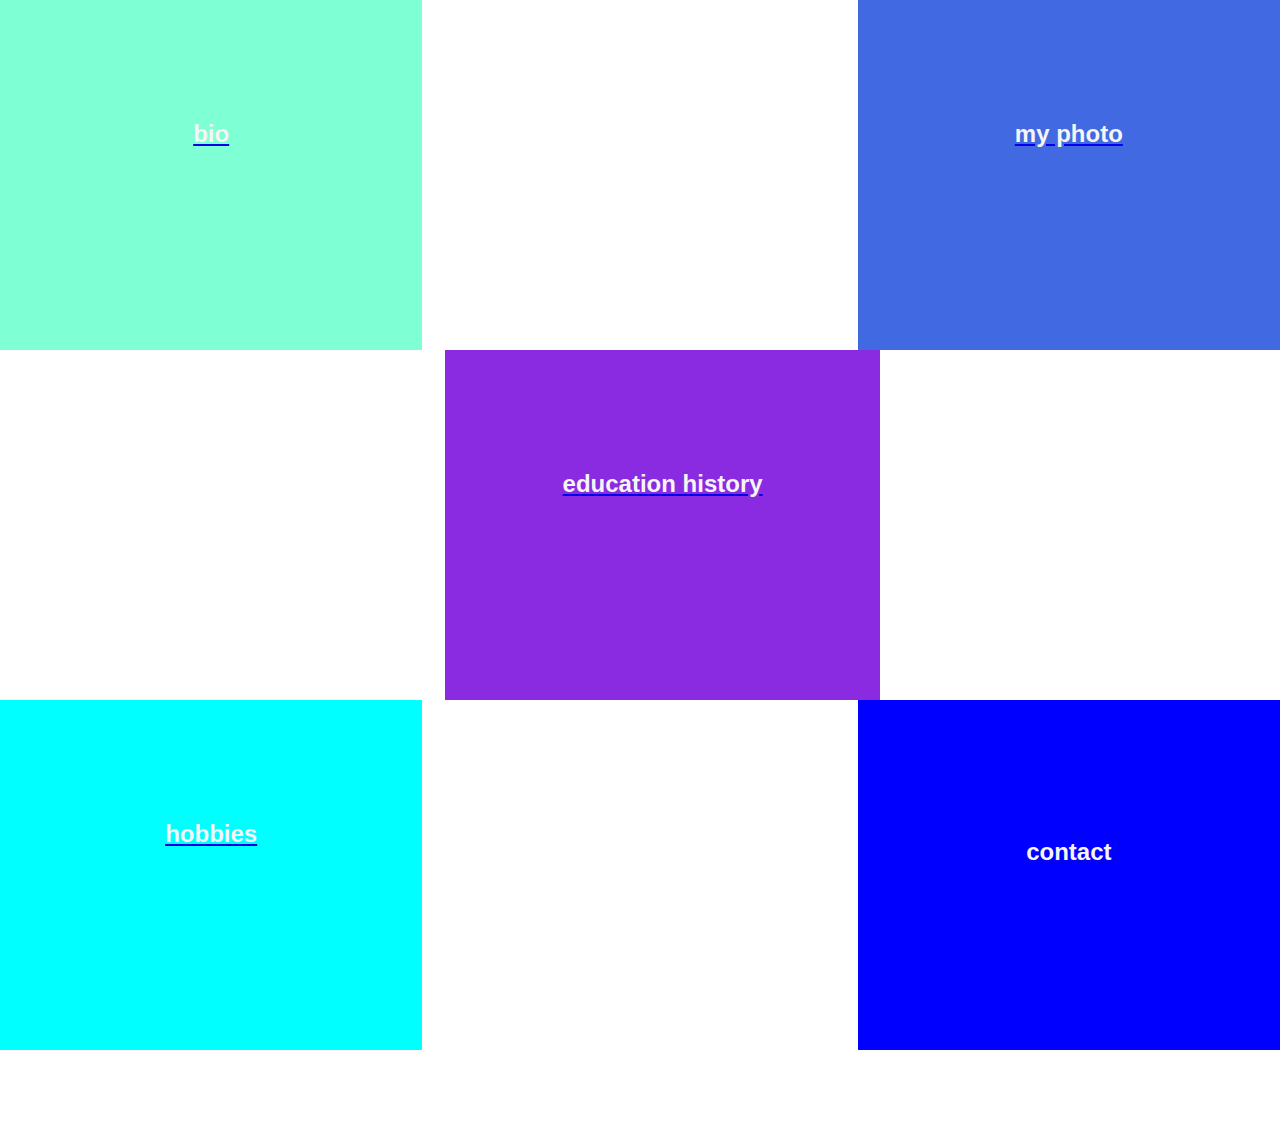
<file: index.html>
<!DOCTYPE html>
<html lang="en">
    <head>
        <meta charset="UTF-8">
        <meta http-equiv="X-UA-Compatible" content="IE=edge">
        <meta name="viewport" content="width=device-width, initial-scale=1.0">
        <title>Philip Bindya</title>
        <link rel="stylesheet" href="styling.css"> 
        <link rel="shortcut icon" href="favicon.ico" type="image/x-icon">
    </head>
    <body>
        <div class="section">
            <div class="top">
                <div class="bio">
                    <a href="bio.html" class="bio">
                        <h2>bio</h2>
                    </a>
                </div>
                <div class="myphoto">
                    <a href="mypicture.png" class="myphoto">
                        <h2>my photo</h2>
                    </a>
                </div>
            </div>
            
            <div class="education">
                <a href="education.html"><h2>education history</h2></a>
                
                
                </div>
            
            <div class="bottom">
                <div class="hobbies">
                    <a href="hobbiesandinterests.html" class="hobbies">
                        <h2>hobbies</h2>
                    </a>
                </div>
                <div class="contact">
                    <a href="contact.html" class="contact">
                        <h2>contact
                        </h2>
                    </a>
                </div>
            </div>
        </div>
        
            
        
    </body>
</html>
</file>
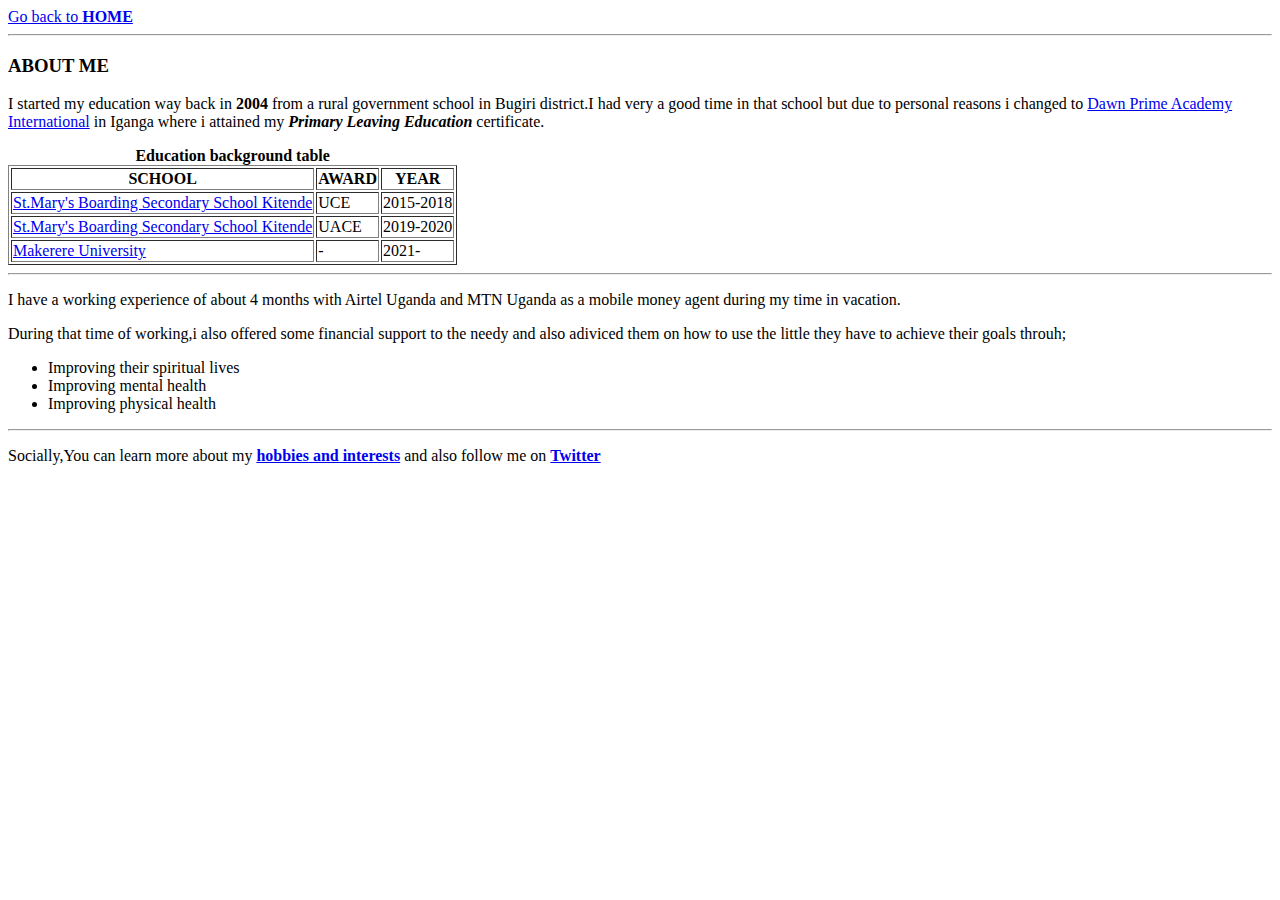
<file: aboutme.html>
<!DOCTYPE html>
<html lang="en">
    <head>
        <meta charset="UTF-8">    
        <title>aboutme</title>
    </head>
    <body>
        <a href="landingpage.html">Go back to <b>HOME</b></a><hr/>
        <h3>ABOUT ME</h3>
        <p>I started my education way back in <b>2004</b> from a rural government school in Bugiri district.I had very a good time in that school but due to personal reasons i changed to <a href="dawn.png">Dawn Prime Academy International</a> in Iganga where i attained my <i><b>Primary Leaving Education</b></i> certificate. </p>
        <table border="1">
<caption><b>Education&nbsp;background&nbsp;table</b></caption>
<tr>
    <th>SCHOOL</th>
    <th>AWARD</th>
    <th>YEAR</th>
</tr>
<tr>
    <td><a href="http://stmaryskitende.com" target="_blank">St.Mary's Boarding Secondary School Kitende</a></td>
    <td>UCE</td>
    <td>2015-2018</td>
</tr>
<tr>
    <td><a href="http://stmaryskitende.com" target="_blank">St.Mary's Boarding Secondary School Kitende</a></td>
    <td>UACE</td>
    <td>2019-2020</td>
</tr>
<tr>
    <td><a href="http://www.mak.ac.ug" target="_blank">Makerere University</a></td>
    <td>-</td>
    <td>2021-</td>
</tr>
</table><hr />
<p>I have a working experience of about 4 months with Airtel Uganda and MTN Uganda as a mobile money agent during my time in vacation.</p>
<p>During that time of working,i also offered some financial support to the needy and also adiviced them on how to use the little they have to achieve their goals throuh;<ul>
    <li>Improving their spiritual lives</li>
    <li>Improving mental health</li>
    <li>Improving physical health</li>
</ul><hr/>

<p>Socially,You can learn more about my <a href="hobbiesandinterests.html"><b>hobbies and interests</b></a> and also follow me on <a href="https://twitter.com/bindyaphillip" target="_blank"><b>Twitter</b></a></p>
    </body>
</html>
</file>
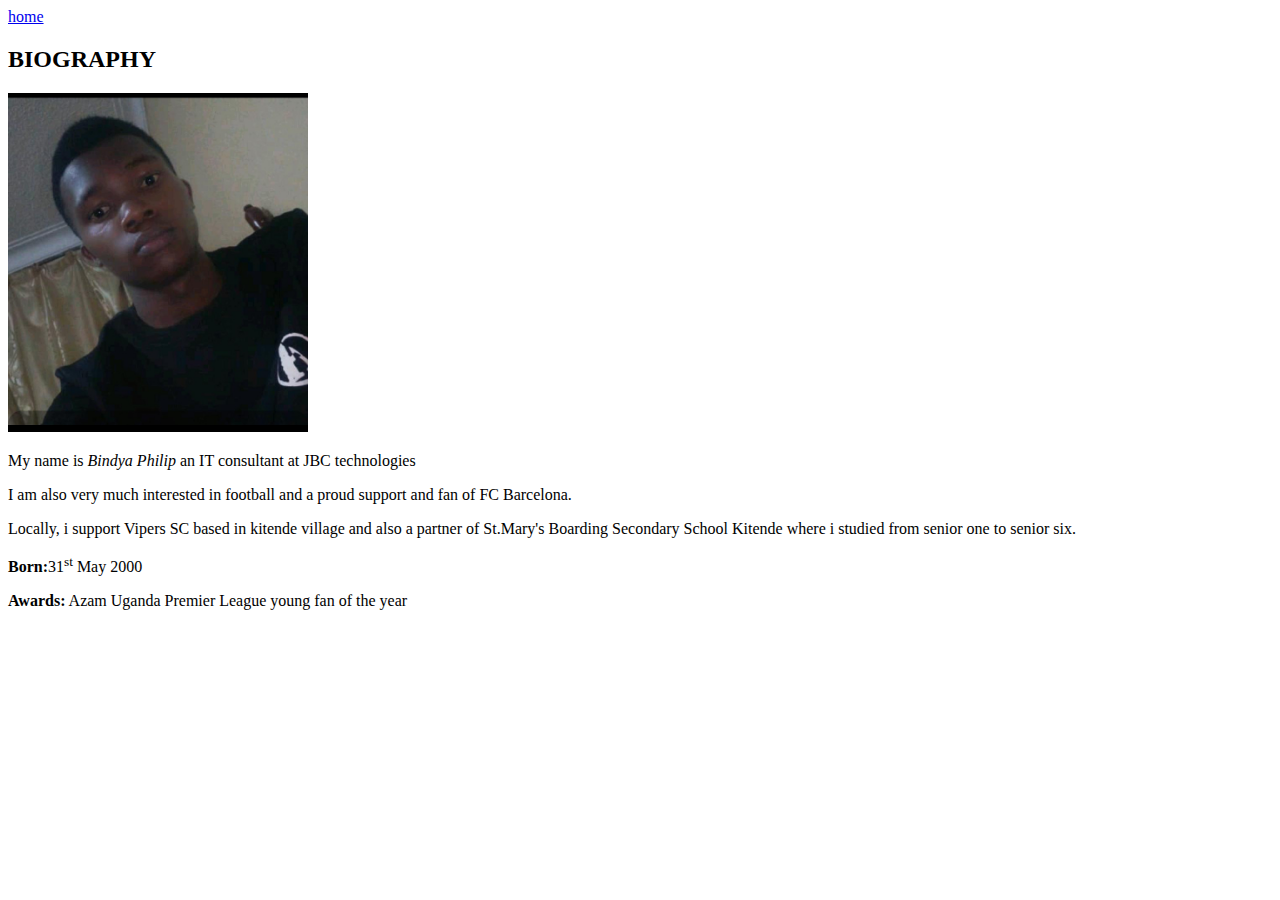
<file: bio.html>
<!DOCTYPE html>
<html lang="en">
    <head>
        <meta charset="UTF-8">
        <title>my biography</title>
        </head>
        <body>
            <a href="index.html">home</a>
            <h2>BIOGRAPHY</h2>
            <img src="mypicture.png" alt="handsome boy" width="300">
            <p>My name is <em>Bindya Philip</em> an IT consultant at JBC technologies</p>
            <p>I am also very much interested in football and a proud support and fan of FC Barcelona.
            </p>
            <p>Locally, i support Vipers SC based in kitende village and also a partner of St.Mary's Boarding Secondary School Kitende where i studied from senior one to senior six.</p>
            <p><b>Born:</b>31<sup>st</sup> May 2000</p>
            <p><b>Awards:</b> Azam Uganda Premier League young fan of the year
            </p>
        </body>
</html>
</file>
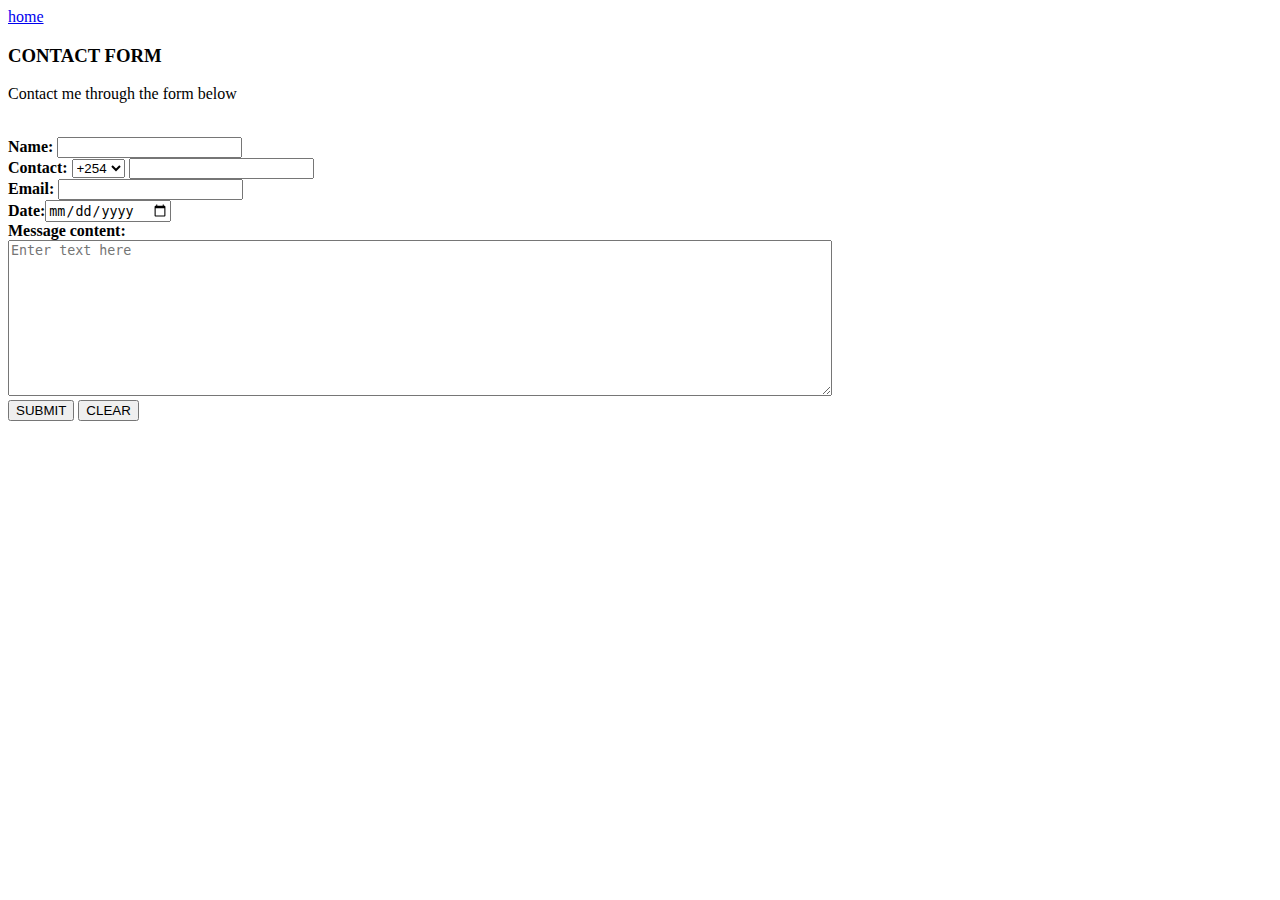
<file: contact.html>
<!DOCTYPE html>
<html lang="en">
    <head>
        <meta charset="UTF-8">
        <title>Contact</title>
    </head>
    <body>
        <a href="index.html">home</a>
        <h3>CONTACT FORM</h3>
        <p>Contact me through the form below</p>
        <form method="post" action="mailto:bindyaphillip@gmail.com"><br/>
            <label for="name"><b>Name:</b></label>
            <input type="text" id="name"><br />
            <label for="contact"><b>Contact:</b>
            <select name="country codes" id="contact">
                <option>+254</option>
                <option>+257</option>
                <option>+256</option>
                <option>+243</option>
                <option>+250</option></select>
            </label>
            
            <input type="text"><br />
            <label for="email"><b>Email:</b></label>
            <input type="text" id="email"><br/>
            <label><b>Date:</b><input type="date" /></label><br />
            <label><b>Message content:</b></label><br />
            <textarea rows="10" cols="100" placeholder="Enter text here"></textarea><br/>
            <input type="submit" value="SUBMIT">
            <input type="reset" value="CLEAR">


        </form>
    </body>
</html>
</file>
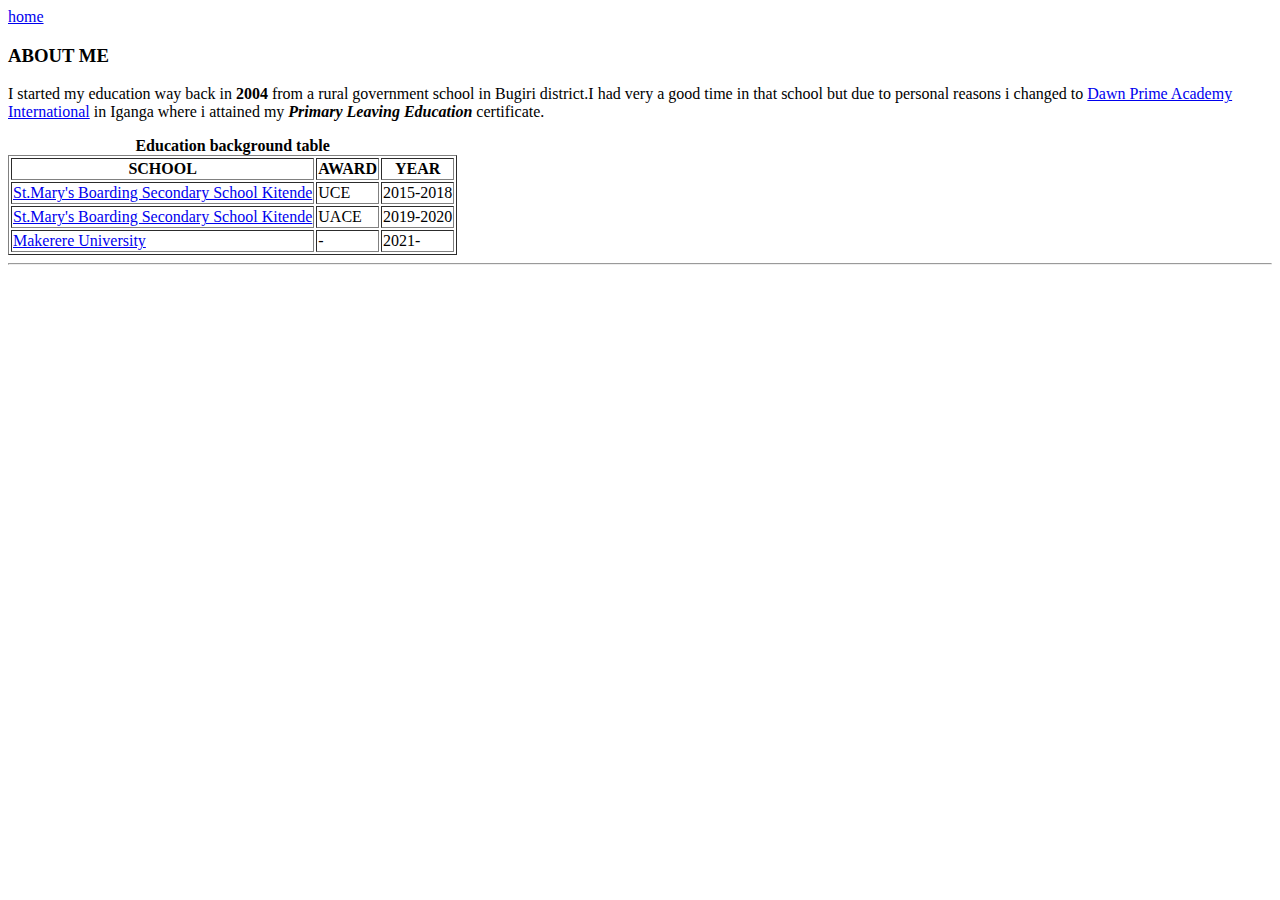
<file: education.html>
<!DOCTYPE html>
<html lang="en">
    <head>
        <meta charset="UTF-8">
        <title>education background</title>
    </head>
    <body>
        <a href="index.html">home</a>
        <h3>ABOUT ME</h3>
        <p>I started my education way back in <b>2004</b> from a rural government school in Bugiri district.I had very a good time in that school but due to personal reasons i changed to <a href="dawn.png">Dawn Prime Academy International</a> in Iganga where i attained my <i><b>Primary Leaving Education</b></i> certificate. </p>
        <table border="1">
<caption><b>Education&nbsp;background&nbsp;table</b></caption>
<tr>
    <th>SCHOOL</th>
    <th>AWARD</th>
    <th>YEAR</th>
</tr>
<tr>
    <td><a href="http://stmaryskitende.com" target="_blank">St.Mary's Boarding Secondary School Kitende</a></td>
    <td>UCE</td>
    <td>2015-2018</td>
</tr>
<tr>
    <td><a href="http://stmaryskitende.com" target="_blank">St.Mary's Boarding Secondary School Kitende</a></td>
    <td>UACE</td>
    <td>2019-2020</td>
</tr>
<tr>
    <td><a href="http://www.mak.ac.ug" target="_blank">Makerere University</a></td>
    <td>-</td>
    <td>2021-</td>
</tr>
</table><hr />
    </body>
</html>
</file>
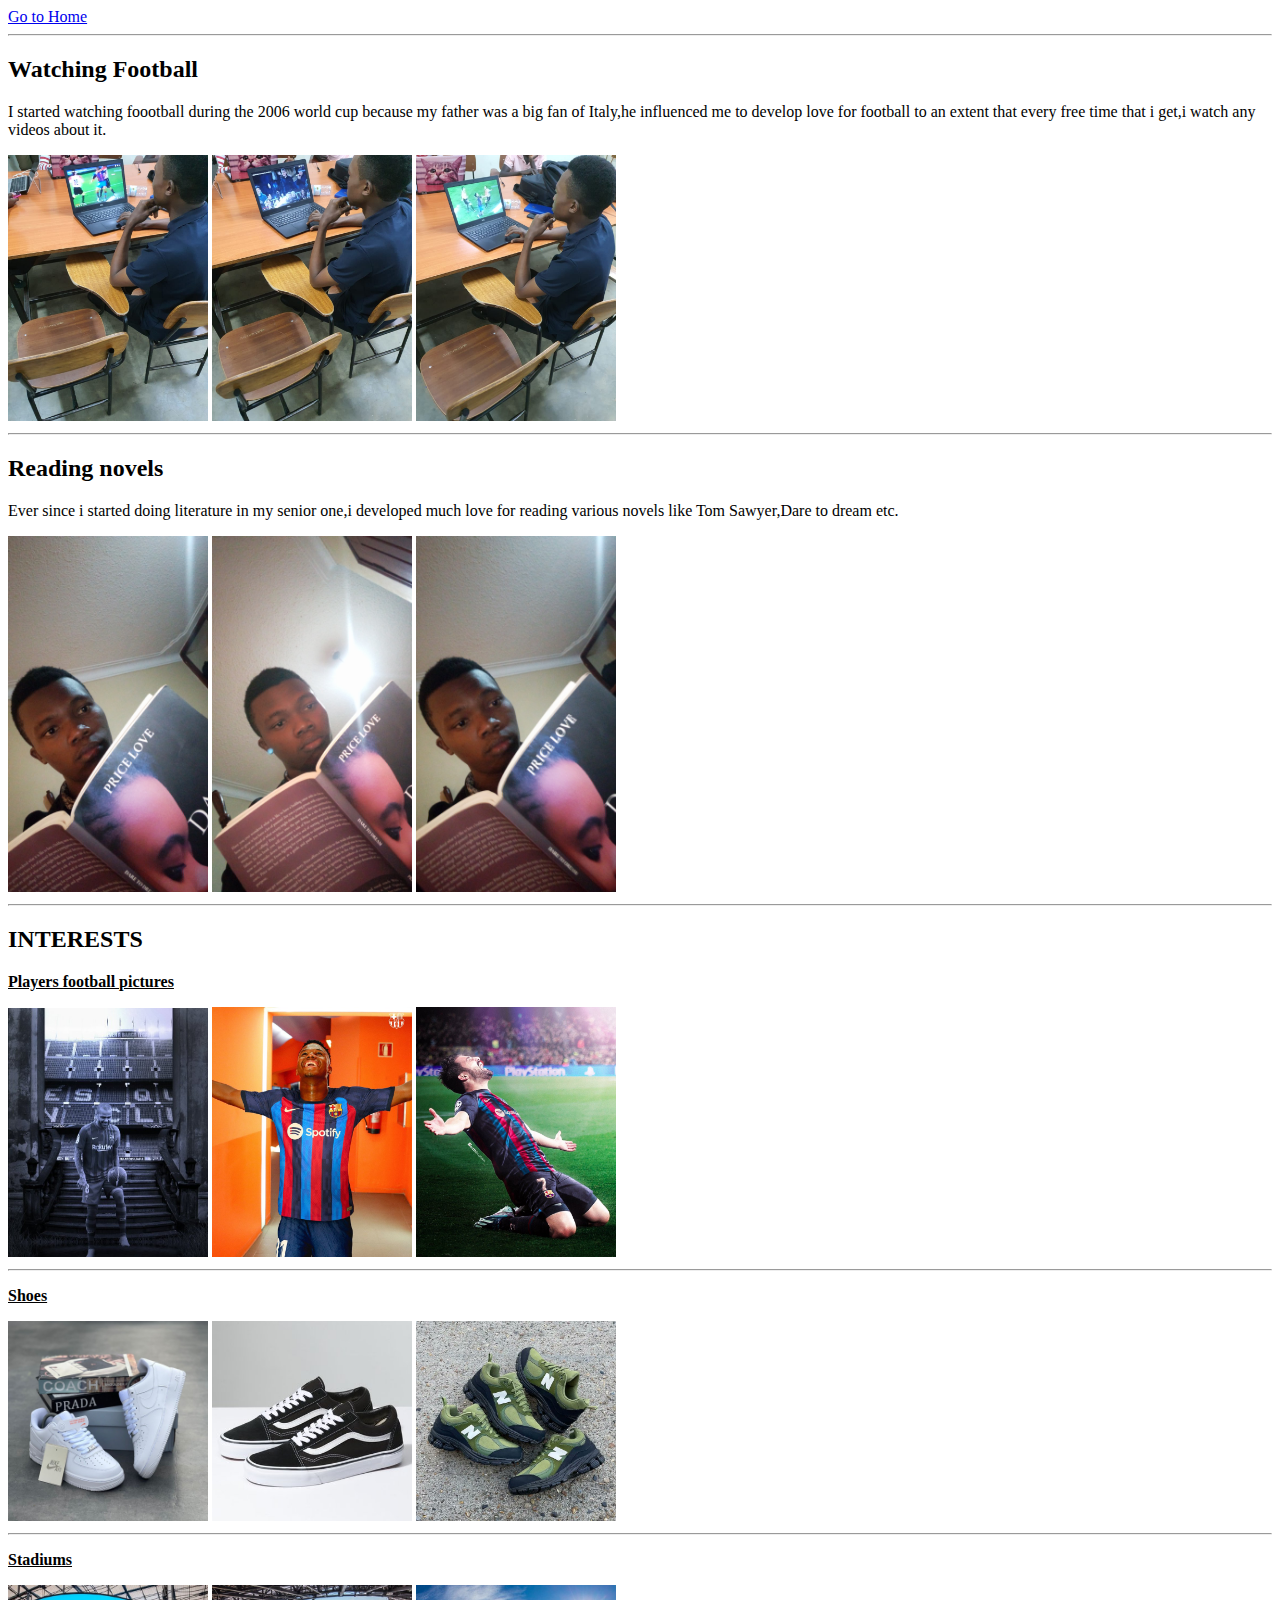
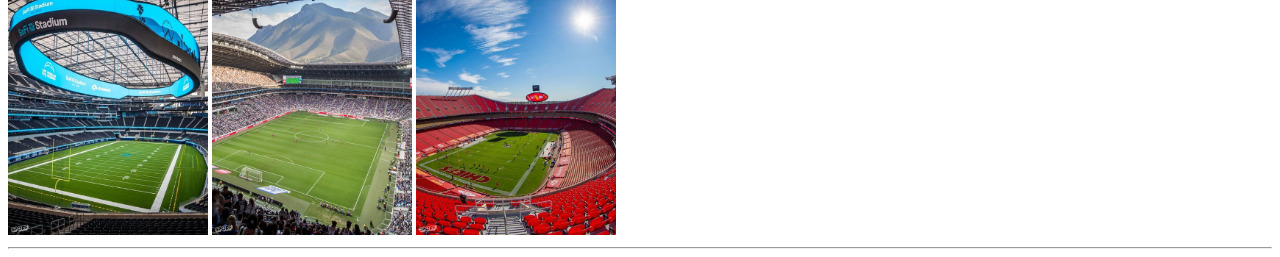
<file: hobbiesandinterests.html>
<!DOCTYPE html>
<html lang="en">
    <head>
        <meta charset="UTF-8">
        <title>hobbies</title>    
    </head>
    <body>
        <a href="index.html">Go to Home</a><hr/>
        <h2>Watching Football</h2>
        <p>I started watching foootball during the 2006 world cup because my father was a big fan of Italy,he influenced me to develop love for football to an extent that every free time that i get,i watch any videos about it.
        </p>
        <img src="philo1.jpg" alt="watching football" width="200">
        <img src="philo2.jpg" alt="watching football" width="200">
        <img src="philo.jpg" alt="watching football"  width="200"><hr/>
        <h2>Reading novels</h2>
        <p>Ever since i started doing literature in my senior one,i developed much love for reading various novels like Tom Sawyer,Dare to dream etc.</p>
        <img src="philo4.jpg" alt="reading novel" width="200">
        <img src="philo5.jpg" alt="reading novel" width="200">
        <img src="philo6.jpg" alt="reading novel" width="200"><hr/>
        <h2>INTERESTS</h2>
        <p><u><b>Players football pictures</b></u></p>
        <img src="pic1.jpg" alt="football player" width="200">
        <img src="pic2.jpg" alt="football player" width="200">
        <img src="pic3.jpg" alt="football player" width="200"><hr/>
        <p><u><b>Shoes</b></u></p>
        <img src="pic10.jpg" alt="good shoes" width="200">
        <img src="pic5.jpg" alt="good shoes" width="200">
        <img src="pic6.jpg" alt="good shoes" width="200"><hr/>
        <p><u><b>Stadiums</b></u></p>
        <img src="pic7.jpg" alt="big stadium" width="200">
        <img src="pic8.jpg" alt="big stadium" width="200">
        <img src="pic9.jpg" alt="big stadium" width="200"><hr/>
    </body>
</html>
</file>
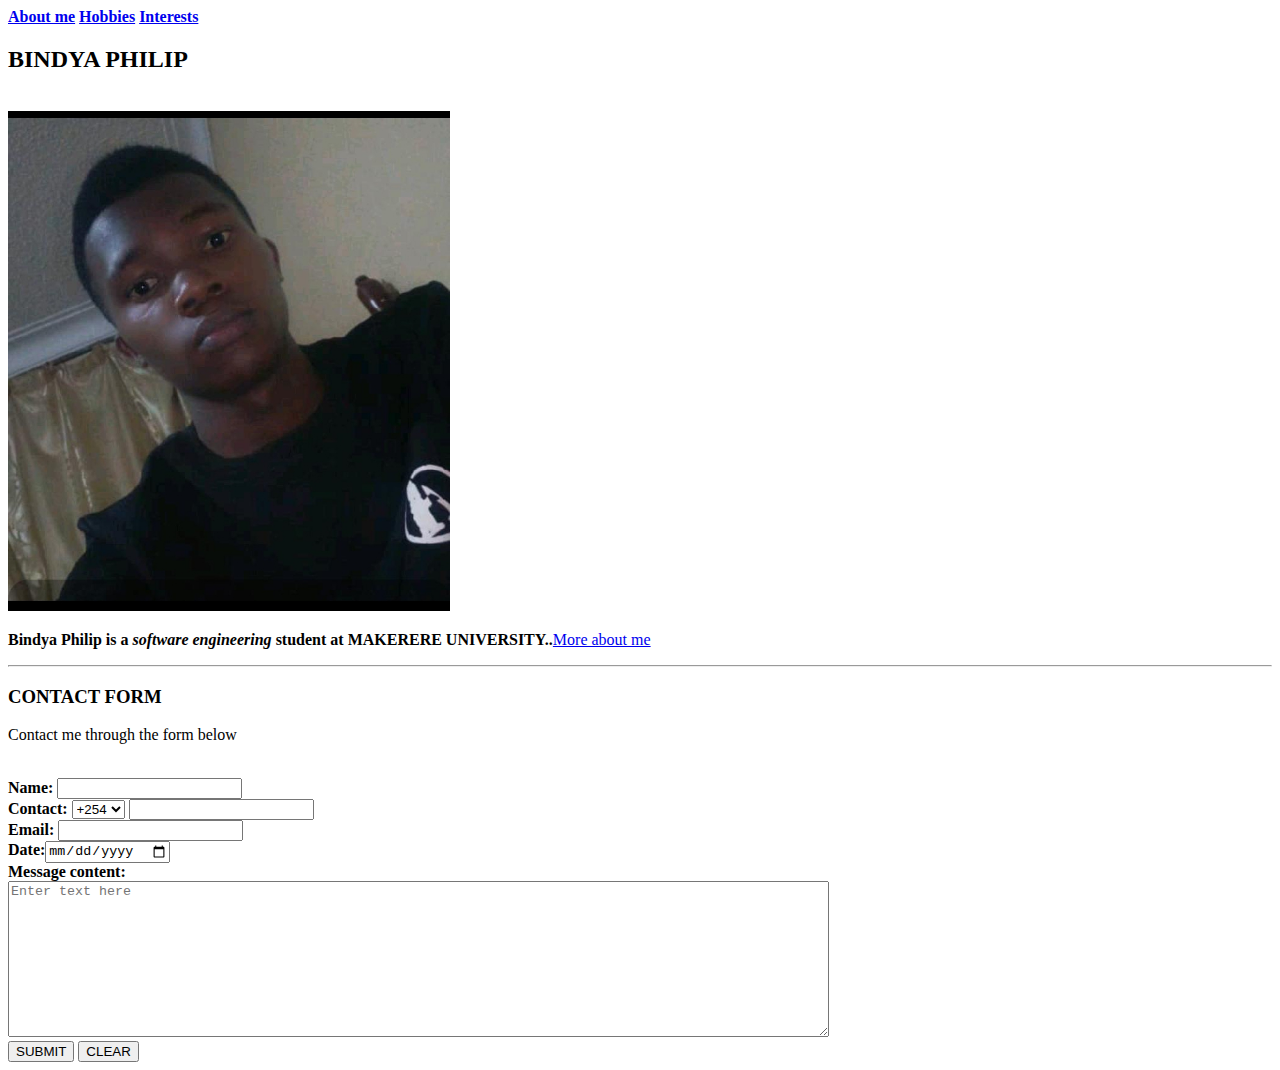
<file: home.html>
<!DOCTYPE html>
<html lang="en">
    <head>
        <meta charset="UTF-8">
        <title>BindyaPhilip.com</title>
    </head>
    <body>
        <a href="aboutme.html"><b>About me</b></a>
       <a href="hobbiesandinterests.html"><b>Hobbies</b></a>
    <a href="hobbiesandinterests.html"><b>Interests</b></a>
        <h2><b>BINDYA PHILIP</b></h2><br />
        <a href="aboutme.html"><img src="mypicture.png" alt="handsome boy" height="500"/></a>
        <p><b>Bindya Philip is a <em>software engineering</em> student at MAKERERE UNIVERSITY..</b><a href="aboutme.html">More about me</a></p>
        <hr />
        <h3>CONTACT FORM</h3>
        <p>Contact me through the form below</p>
        <form method="post" action="mailto:bindyaphillip@gmail.com"><br/>
            <label for="name"><b>Name:</b></label>
            <input type="text" id="name"><br />
            <label for="contact"><b>Contact:</b>
            <select name="country codes" id="contact">
                <option>+254</option>
                <option>+257</option>
                <option>+256</option>
                <option>+243</option>
                <option>+250</option></select>
            </label>
            
            <input type="text"><br />
            <label for="email"><b>Email:</b></label>
            <input type="text" id="email"><br/>
            <label><b>Date:</b><input type="date" /></label><br />
            <label><b>Message content:</b></label><br />
            <textarea rows="10" cols="100" placeholder="Enter text here"></textarea><br/>
            <input type="submit" value="SUBMIT">
            <input type="reset" value="CLEAR">


        </form>
        
    </body>
</html>
</file>
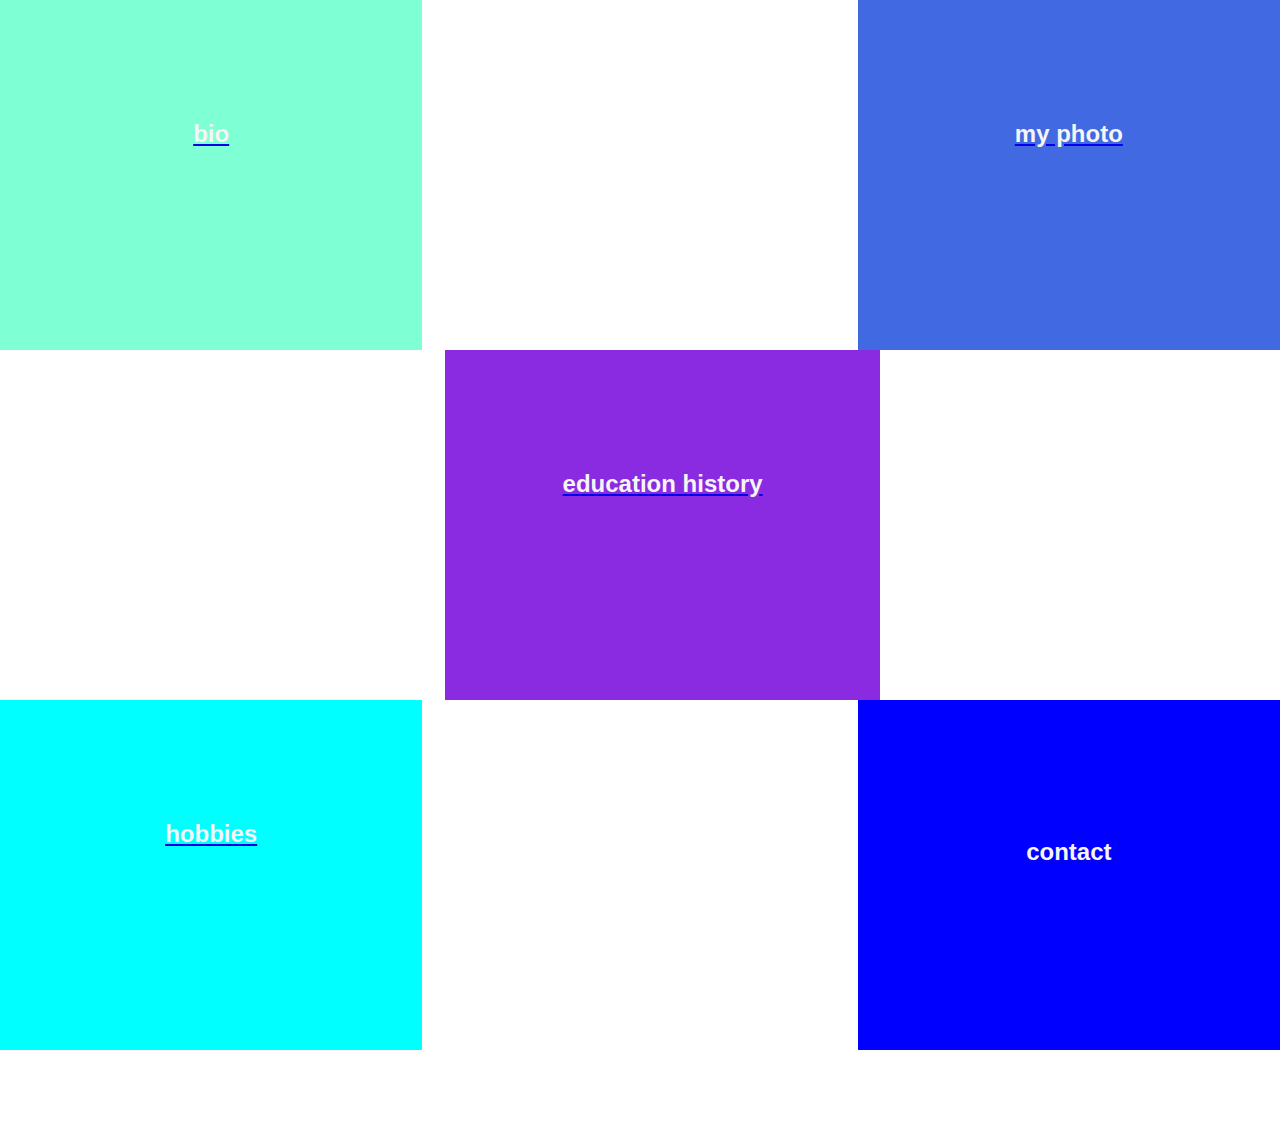
<file: landingpage.html>
<!DOCTYPE html>
<html lang="en">
    <head>
        <meta charset="UTF-8">
        <meta http-equiv="X-UA-Compatible" content="IE=edge">
        <meta name="viewport" content="width=device-width, initial-scale=1.0">
        <title>Philip Bindya</title>
        <link rel="stylesheet" href="styling.css"> 
        <link rel="shortcut icon" href="favicon.ico" type="image/x-icon">
    </head>
    <body>
        <div class="section">
            <div class="top">
                <div class="bio">
                    <a href="bio.html" class="bio">
                        <h2>bio</h2>
                    </a>
                </div>
                <div class="myphoto">
                    <a href="mypicture.png" class="myphoto">
                        <h2>my photo</h2>
                    </a>
                </div>
            </div>
            
            <div class="education">
                <a href="education.html"><h2>education history</h2></a>
                
                
                </div>
            
            <div class="bottom">
                <div class="hobbies">
                    <a href="hobbiesandinterests.html" class="hobbies">
                        <h2>hobbies</h2>
                    </a>
                </div>
                <div class="contact">
                    <a href="contact.html" class="contact">
                        <h2>contact
                        </h2>
                    </a>
                </div>
            </div>
        </div>
        
            
        
    </body>
</html>
</file>
<file: styling.css>
body{
    margin:0;
    padding:0;
    font-family: 'Trebuchet MS', 'Lucida Sans Unicode', 'Lucida Grande', 'Lucida Sans', Arial, sans-serif;
}
.top{
    display:flex;
    justify-content: space-between;
    margin:0;

}
.bio{
    background-color: aquamarine;
    min-height: 350px;
    min-width: 33%;
    display: flex;
    justify-content: center;
}
.myphoto{
    background-color: royalblue;
    min-height: 350px;
    min-width: 33%;
    display: flex;
    justify-content: center;
}
.education{
    background-color: blueviolet;
    height:350px;
    width:34%;
    display: flex;
    justify-content: center;
    margin-left:445px;
}
.hobbies{
    background-color: aqua;
    min-height: 350px;
    min-width: 33%;
    display: flex;
    justify-content: center;
}
.contact{
    background-color: blue;
    min-height: 330px;
    min-width: 33%;
    
    justify-content: center; 
    margin-left:20px; 
    
}
.bio:hover{
    background-color: peru;
    color:powderblue

}
.bottom{
    display: flex;
    justify-content: space-between;
}
h2{
    position:relative;
    top: 100px;
    color:whitesmoke;
}
.container{
    width:100%;
    height:100%;
}
.bio:hover{
    background-color: aquamarine;
    color: blanchedalmond;
    transition: 2s ease-in-out;
}
.contact:hover{
    background-color: firebrick;
    color:salmon;
    transition: 2s ease-in-out;
}
.hobbies:hover{
    background-color: seagreen;
    color:mediumpurple;
    transition: 2s ease-in-out;
}
.education:hover{
    background-color: olive;
    color:teal;
    transition: 2s ease-in-out;
}
.myphoto:hover{
    background-color: lime;
    color:paleturquoise;
    transition: 2s ease-in-out;
}
h2{
    position: relative;
    top: 100px;
 
    text-align: center;
}
</file>
